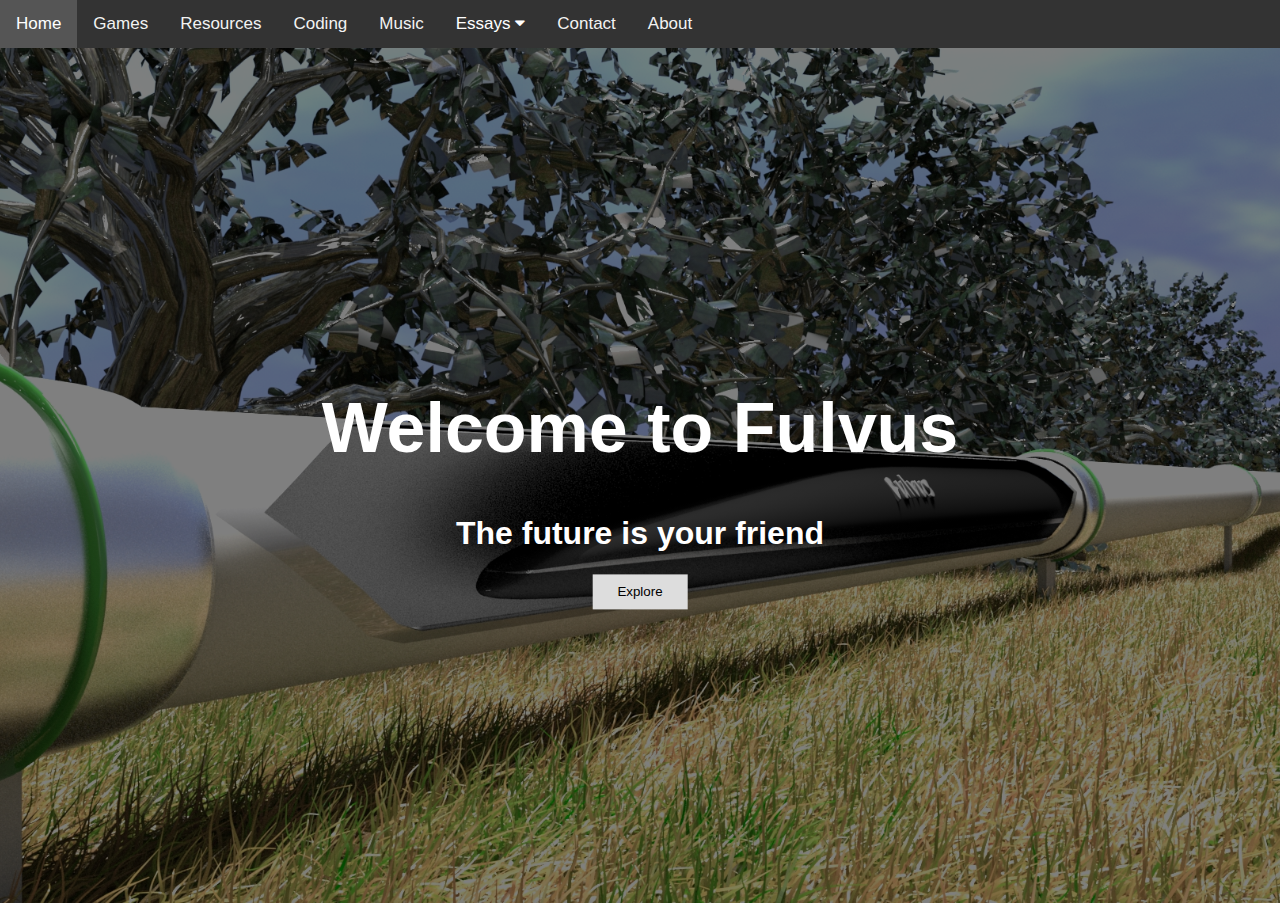
<file: index.html>
<!DOCTYPE html>
<html>
<head>
<meta name="Navbar" content="width=device-width, initial-scale=1">
<link rel="stylesheet" href="https://cdnjs.cloudflare.com/ajax/libs/font-awesome/4.7.0/css/font-awesome.min.css">
<style>
body {margin:0;font-family:Arial}
* {box-sizing: border-box;}
  position: relative;
}
.container {
  position: absolute;
  margin: 20px;
  width: auto;
}
.topnav {
  overflow: hidden;
  background-color: #333;
}

.topnav a {
  float: left;
  display: block;
  color: #f2f2f2;
  text-align: center;
  padding: 14px 16px;
  text-decoration: none;
  font-size: 17px;
}

.active {
  background-color: #4CAF50;
  color: white;
}

.topnav .icon {
  display: none;
}

.dropdown {
  float: left;
  overflow: hidden;
}

.dropdown .dropbtn {
  font-size: 17px;
  border: none;
  outline: none;
  color: white;
  padding: 14px 16px;
  background-color: inherit;
  font-family: inherit;
  margin: 0;
}

.dropdown-content {
  display: none;
  position: absolute;
  background-color: #f9f9f9;
  min-width: 160px;
  box-shadow: 0px 8px 16px 0px rgba(0,0,0,0.2);
  z-index: 1;
}

.dropdown-content a {
  float: none;
  color: black;
  padding: 12px 16px;
  text-decoration: none;
  display: block;
  text-align: left;
}

.topnav a:hover, .dropdown:hover .dropbtn {
  background-color: #555;
  color: white;
}

.dropdown-content a:hover {
  background-color: #ddd;
  color: black;
}

.dropdown:hover .dropdown-content {
  display: block;
}

@media screen and (max-width: 600px) {
  .topnav a:not(:first-child), .dropdown .dropbtn {
    display: none;
  }
  .topnav a.icon {
    float: right;
    display: block;
  }
}

@media screen and (max-width: 700px) {
  .topnav.responsive {position: relative;}
  .topnav.responsive .icon {
    position: absolute;
    right: 0;
    top: 0;
  }
  .topnav.responsive a {
    float: none;
    display: block;
    text-align: left;
  }
  .topnav.responsive .dropdown {float: none;}
  .topnav.responsive .dropdown-content {position: relative;}
  .topnav.responsive .dropdown .dropbtn {
    display: block;
    width: 100%;
    text-align: left;
  }
}
		</style>
<meta name="Hero" content="width=device-width, initial-scale=1">
<style>
body, html {
  height: 100%;
  margin: 0;
  font-family: Arial, Helvetica, sans-serif;
}

.hero-image {
  background-image: linear-gradient(rgba(0, 0, 0, 0.5), rgba(0, 0, 0, 0.5)), url("Pics/ossau.jpg");
  height: 95%;
  background-position: center;
  background-repeat: no-repeat;
  background-size: cover;
  position: relative;
}

.hero-text {
  text-align: center;
  position: absolute;
  top: 50%;
  left: 50%;
  transform: translate(-50%, -50%);
  color: white;
}

.hero-text button {
  border: none;
  outline: 0;
  display: inline-block;
  padding: 10px 25px;
  color: black;
  background-color: #ddd;
  text-align: center;
  cursor: pointer;
}

.hero-text button:hover {
  background-color: #555;
  color: white;
}
</style>
</head>
<body>
<div class="topnav" id="myTopnav">
  <a href="#home" class="active">Home</a>
  <a href="#games">Games</a>
  <a href="#resources">Resources</a>
  <a href="#coding">Coding</a>
  <a href="#music">Music</a>
  <div class="dropdown">
    <button class="dropbtn">Essays
      <i class="fa fa-caret-down"></i>
    </button>
    <div class="dropdown-content">
      <a href="Essay/essay1.html">Modern Ideology</a>
      <a href="#">Link 2</a>
      <a href="#">Link 3</a>
    </div>
  </div>
  <a href="#Contact/contact.html">Contact</a>
  <a href="#about">About</a>
  <a href="javascript:void(0);" style="font-size:15px;" class="icon" onclick="myFunction()">&#9776;</a>
</div>
<script>
function myFunction() {
  var x = document.getElementById("myTopnav");
  if (x.className === "topnav") {
    x.className += " responsive";
  } else {
    x.className = "topnav";
  }
}
</script>
<div class="hero-image">
	<div class="hero-text">
    <h1 style="font-size:70px">Welcome to Fulvus</h1>
    <h1 style="font size:20px">The future is your friend</h1>
    <button>Explore</button>
  </div>
</div>
</body>
</html>
</file>
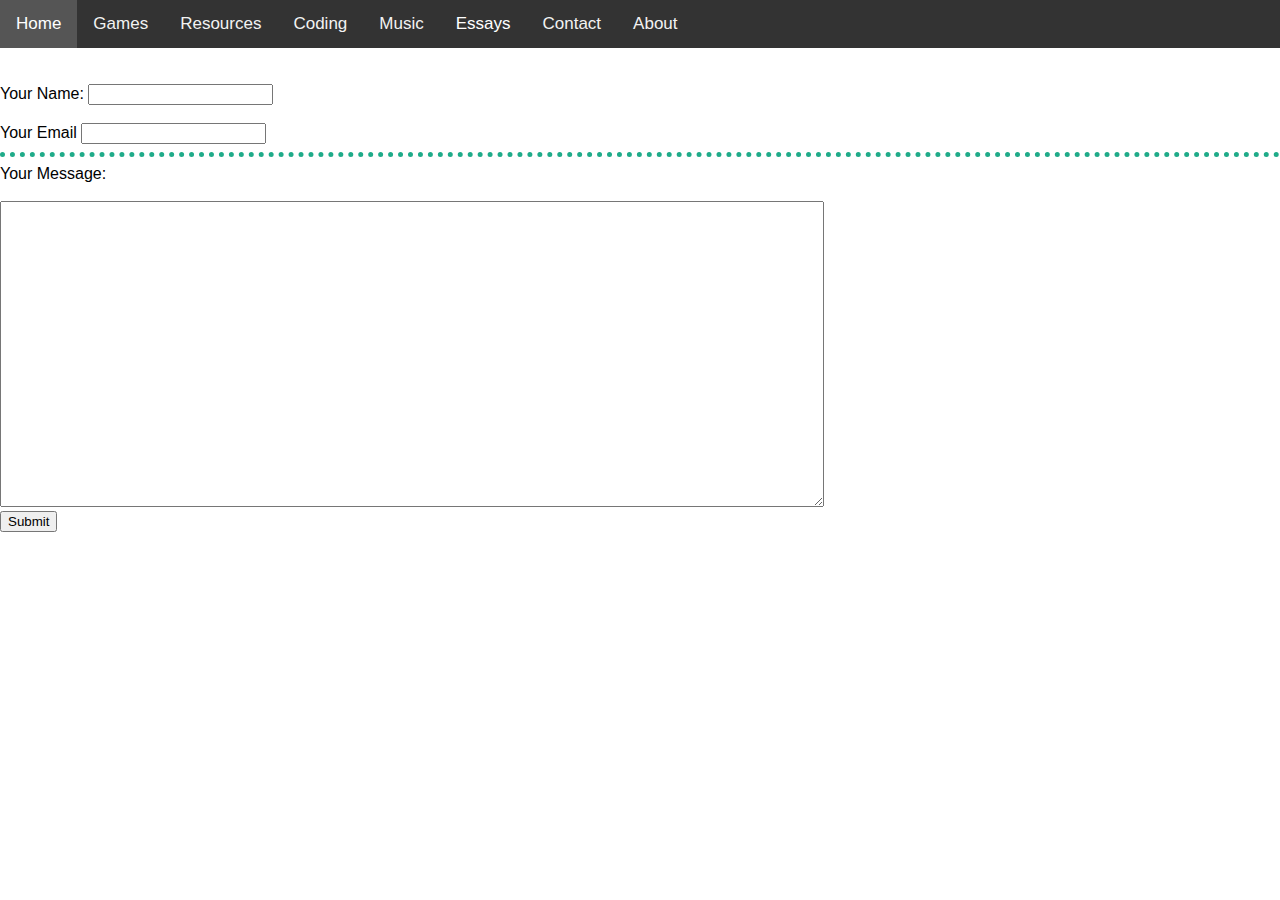
<file: Contact/contact.html>
<!DOCTYPE html>
<html lang="en" dir="ltr">
  <head>
    <link rel="stylesheet" href="css/styles.css">
    <meta charset="utf-8">
    <title></title>
    <style media="screen">
    .topnav {
      overflow: hidden;
      background-color: #333;
    }

    .topnav a {
      float: left;
      display: block;
      color: #f2f2f2;
      text-align: center;
      padding: 14px 16px;
      text-decoration: none;
      font-size: 17px;
    }

    .active {
      background-color: #4CAF50;
      color: white;
    }

    .topnav .icon {
      display: none;
    }

    .dropdown {
      float: left;
      overflow: hidden;
    }

    .dropdown .dropbtn {
      font-size: 17px;
      border: none;
      outline: none;
      color: white;
      padding: 14px 16px;
      background-color: inherit;
      font-family: inherit;
      margin: 0;
    }

    .dropdown-content {
      display: none;
      position: absolute;
      background-color: #f9f9f9;
      min-width: 160px;
      box-shadow: 0px 8px 16px 0px rgba(0,0,0,0.2);
      z-index: 1;
    }

    .dropdown-content a {
      float: none;
      color: black;
      padding: 12px 16px;
      text-decoration: none;
      display: block;
      text-align: left;
    }

    .topnav a:hover, .dropdown:hover .dropbtn {
      background-color: #555;
      color: white;
    }

    .dropdown-content a:hover {
      background-color: #ddd;
      color: black;
    }

    .dropdown:hover .dropdown-content {
      display: block;
    }

    @media screen and (max-width: 600px) {
      .topnav a:not(:first-child), .dropdown .dropbtn {
        display: none;
      }
      .topnav a.icon {
        float: right;
        display: block;
      }
    }

    @media screen and (max-width: 700px) {
      .topnav.responsive {position: relative;}
      .topnav.responsive .icon {
        position: absolute;
        right: 0;
        top: 0;
      }
      .topnav.responsive a {
        float: none;
        display: block;
        text-align: left;
      }
      .topnav.responsive .dropdown {float: none;}
      .topnav.responsive .dropdown-content {position: relative;}
      .topnav.responsive .dropdown .dropbtn {
        display: block;
        width: 100%;
        text-align: left;
      }
    }
    </style>
  </head>

  <body>
    <div class="topnav" id="myTopnav">
      <a href="/index.html" class="active">Home</a>
      <a href="#games">Games</a>
      <a href="#resources">Resources</a>
      <a href="#coding">Coding</a>
      <a href="#music">Music</a>
      <div class="dropdown">
        <button class="dropbtn">Essays
          <i class="fa fa-caret-down"></i>
        </button>
        <div class="dropdown-content">
          <a href="Essay/essay1.html">Modern Ideology</a>
          <a href="#">Link 2</a>
          <a href="#">Link 3</a>
        </div>
      </div>
      <a href="/Contact/contact.html">Contact</a>
      <a href="#about">About</a>
      <a href="javascript:void(0);" style="font-size:15px;" class="icon" onclick="myFunction()">&#9776;</a>
    </div>
    <script>
    function myFunction() {
      var x = document.getElementById("myTopnav");
      if (x.className === "topnav") {
        x.className += " responsive";
      } else {
        x.className = "topnav";
      }
    }
    </script>
    <br>
    <br>

    <form action="mailto:tadjiro@velzel.com" method="post" enctype="text/plain">
      <label for="">Your Name:</label>
      <input type="text" name="yourName" value=""> <br> <br>
      <label for="">Your Email</label>
      <input type="email" name="yourEmail" value="">
      <hr>
      <label for="">Your Message:</label>  <br> <br>
      <textarea name="yourMessage" rows="20" cols="100"></textarea> <br>
      <input type="submit" name="">
    </form>
  </body>
</html>
</file>
<file: Contact/css/styles.css>
hr
{
      color: #1fab89;
      border-style: dotted none none;
      border-width: thick;
      width:100%;
}
hr:hover
{
  color: blue;
}
body
{margin:0;font-family:Arial}
* {box-sizing: border-box;
  position: relative;
}
body, html {
  height: 100%;
  margin: 0;
  font-family: Arial, Helvetica, sans-serif;
}

.hero-text {
  text-align: center;
  position: absolute;
  top: 50%;
  left: 50%;
  transform: translate(-50%, -50%);
  color: white;
}

.hero-text button {
  border: none;
  outline: 0;
  display: inline-block;
  padding: 10px 25px;
  color: black;
  background-color: #ddd;
  text-align: center;
  cursor: pointer;
}

.hero-text button:hover {
  background-color: #555;
  color: white;
}
</file>
